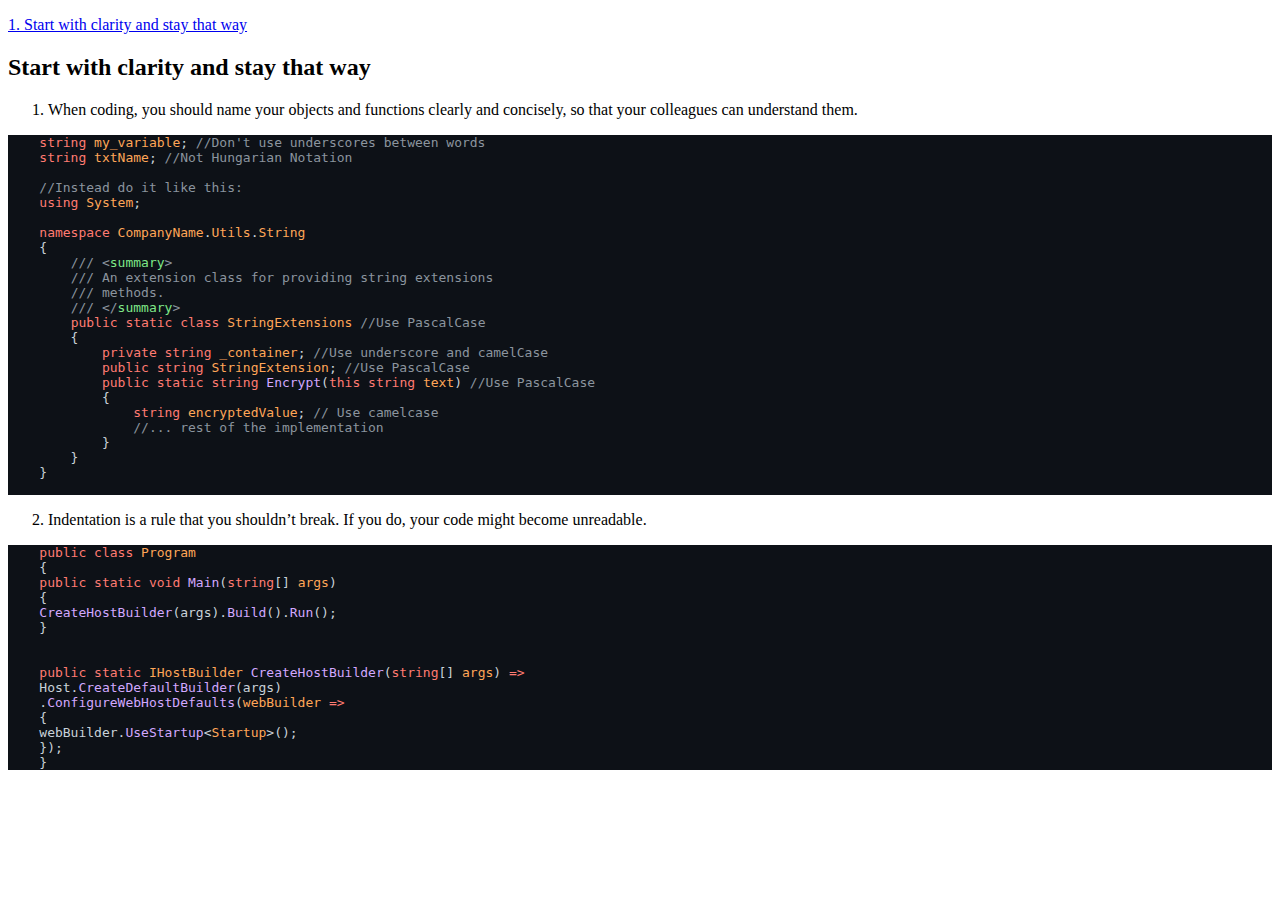
<file: clean-code/clean-code/index.html>
<!DOCTYPE html><p><a href="#start-with-clarity-and-stay-that-way">1. Start with clarity and stay that way</a></p>
<h2 id="start-with-clarity-and-stay-that-way">Start with clarity and stay that way</h2>
<ol>
<li>When coding, you should name your objects and functions clearly and concisely, so that your colleagues can understand them.</li>
</ol>
<pre is:raw="" class="astro-code" style="background-color: #0d1117; overflow-x: auto;"><code><span class="line"><span style="color: #C9D1D9">    </span><span style="color: #FF7B72">string</span><span style="color: #C9D1D9"> </span><span style="color: #FFA657">my_variable</span><span style="color: #C9D1D9">; </span><span style="color: #8B949E">//Don't use underscores between words</span></span>
<span class="line"><span style="color: #C9D1D9">    </span><span style="color: #FF7B72">string</span><span style="color: #C9D1D9"> </span><span style="color: #FFA657">txtName</span><span style="color: #C9D1D9">; </span><span style="color: #8B949E">//Not Hungarian Notation</span></span>
<span class="line"></span>
<span class="line"><span style="color: #C9D1D9">    </span><span style="color: #8B949E">//Instead do it like this:</span></span>
<span class="line"><span style="color: #C9D1D9">    </span><span style="color: #FF7B72">using</span><span style="color: #C9D1D9"> </span><span style="color: #FFA657">System</span><span style="color: #C9D1D9">;</span></span>
<span class="line"></span>
<span class="line"><span style="color: #C9D1D9">    </span><span style="color: #FF7B72">namespace</span><span style="color: #C9D1D9"> </span><span style="color: #FFA657">CompanyName</span><span style="color: #C9D1D9">.</span><span style="color: #FFA657">Utils</span><span style="color: #C9D1D9">.</span><span style="color: #FFA657">String</span></span>
<span class="line"><span style="color: #C9D1D9">    {</span></span>
<span class="line"><span style="color: #C9D1D9">        </span><span style="color: #8B949E">/// &#x3C;</span><span style="color: #7EE787">summary</span><span style="color: #8B949E">></span></span>
<span class="line"><span style="color: #C9D1D9">        </span><span style="color: #8B949E">/// An extension class for providing string extensions</span></span>
<span class="line"><span style="color: #C9D1D9">        </span><span style="color: #8B949E">/// methods.</span></span>
<span class="line"><span style="color: #C9D1D9">        </span><span style="color: #8B949E">/// &#x3C;/</span><span style="color: #7EE787">summary</span><span style="color: #8B949E">></span></span>
<span class="line"><span style="color: #C9D1D9">        </span><span style="color: #FF7B72">public</span><span style="color: #C9D1D9"> </span><span style="color: #FF7B72">static</span><span style="color: #C9D1D9"> </span><span style="color: #FF7B72">class</span><span style="color: #C9D1D9"> </span><span style="color: #FFA657">StringExtensions</span><span style="color: #C9D1D9"> </span><span style="color: #8B949E">//Use PascalCase</span></span>
<span class="line"><span style="color: #C9D1D9">        {</span></span>
<span class="line"><span style="color: #C9D1D9">            </span><span style="color: #FF7B72">private</span><span style="color: #C9D1D9"> </span><span style="color: #FF7B72">string</span><span style="color: #C9D1D9"> </span><span style="color: #FFA657">_container</span><span style="color: #C9D1D9">; </span><span style="color: #8B949E">//Use underscore and camelCase</span></span>
<span class="line"><span style="color: #C9D1D9">            </span><span style="color: #FF7B72">public</span><span style="color: #C9D1D9"> </span><span style="color: #FF7B72">string</span><span style="color: #C9D1D9"> </span><span style="color: #FFA657">StringExtension</span><span style="color: #C9D1D9">; </span><span style="color: #8B949E">//Use PascalCase</span></span>
<span class="line"><span style="color: #C9D1D9">            </span><span style="color: #FF7B72">public</span><span style="color: #C9D1D9"> </span><span style="color: #FF7B72">static</span><span style="color: #C9D1D9"> </span><span style="color: #FF7B72">string</span><span style="color: #C9D1D9"> </span><span style="color: #D2A8FF">Encrypt</span><span style="color: #C9D1D9">(</span><span style="color: #FF7B72">this</span><span style="color: #C9D1D9"> </span><span style="color: #FF7B72">string</span><span style="color: #C9D1D9"> </span><span style="color: #FFA657">text</span><span style="color: #C9D1D9">) </span><span style="color: #8B949E">//Use PascalCase</span></span>
<span class="line"><span style="color: #C9D1D9">            {</span></span>
<span class="line"><span style="color: #C9D1D9">                </span><span style="color: #FF7B72">string</span><span style="color: #C9D1D9"> </span><span style="color: #FFA657">encryptedValue</span><span style="color: #C9D1D9">; </span><span style="color: #8B949E">// Use camelcase</span></span>
<span class="line"><span style="color: #C9D1D9">                </span><span style="color: #8B949E">//... rest of the implementation</span></span>
<span class="line"><span style="color: #C9D1D9">            }</span></span>
<span class="line"><span style="color: #C9D1D9">        }</span></span>
<span class="line"><span style="color: #C9D1D9">    }</span></span>
<span class="line"><span style="color: #C9D1D9">    </span></span></code></pre>
<ol start="2">
<li>Indentation is a rule that you shouldn’t break. If you do, your code might become unreadable.</li>
</ol>
<pre is:raw="" class="astro-code" style="background-color: #0d1117; overflow-x: auto;"><code><span class="line"><span style="color: #C9D1D9">    </span><span style="color: #FF7B72">public</span><span style="color: #C9D1D9"> </span><span style="color: #FF7B72">class</span><span style="color: #C9D1D9"> </span><span style="color: #FFA657">Program</span></span>
<span class="line"><span style="color: #C9D1D9">    {</span></span>
<span class="line"><span style="color: #C9D1D9">    </span><span style="color: #FF7B72">public</span><span style="color: #C9D1D9"> </span><span style="color: #FF7B72">static</span><span style="color: #C9D1D9"> </span><span style="color: #FF7B72">void</span><span style="color: #C9D1D9"> </span><span style="color: #D2A8FF">Main</span><span style="color: #C9D1D9">(</span><span style="color: #FF7B72">string</span><span style="color: #C9D1D9">[] </span><span style="color: #FFA657">args</span><span style="color: #C9D1D9">)</span></span>
<span class="line"><span style="color: #C9D1D9">    {</span></span>
<span class="line"><span style="color: #C9D1D9">    </span><span style="color: #D2A8FF">CreateHostBuilder</span><span style="color: #C9D1D9">(args).</span><span style="color: #D2A8FF">Build</span><span style="color: #C9D1D9">().</span><span style="color: #D2A8FF">Run</span><span style="color: #C9D1D9">();</span></span>
<span class="line"><span style="color: #C9D1D9">    }</span></span>
<span class="line"></span>
<span class="line"></span>
<span class="line"><span style="color: #C9D1D9">    </span><span style="color: #FF7B72">public</span><span style="color: #C9D1D9"> </span><span style="color: #FF7B72">static</span><span style="color: #C9D1D9"> </span><span style="color: #FFA657">IHostBuilder</span><span style="color: #C9D1D9"> </span><span style="color: #D2A8FF">CreateHostBuilder</span><span style="color: #C9D1D9">(</span><span style="color: #FF7B72">string</span><span style="color: #C9D1D9">[] </span><span style="color: #FFA657">args</span><span style="color: #C9D1D9">) </span><span style="color: #FF7B72">=></span></span>
<span class="line"><span style="color: #C9D1D9">    Host.</span><span style="color: #D2A8FF">CreateDefaultBuilder</span><span style="color: #C9D1D9">(args)</span></span>
<span class="line"><span style="color: #C9D1D9">    .</span><span style="color: #D2A8FF">ConfigureWebHostDefaults</span><span style="color: #C9D1D9">(</span><span style="color: #FFA657">webBuilder</span><span style="color: #C9D1D9"> </span><span style="color: #FF7B72">=></span></span>
<span class="line"><span style="color: #C9D1D9">    {</span></span>
<span class="line"><span style="color: #C9D1D9">    webBuilder.</span><span style="color: #D2A8FF">UseStartup</span><span style="color: #C9D1D9">&#x3C;</span><span style="color: #FFA657">Startup</span><span style="color: #C9D1D9">>();</span></span>
<span class="line"><span style="color: #C9D1D9">    });</span></span>
<span class="line"><span style="color: #C9D1D9">    } </span></span></code></pre>
</file>
